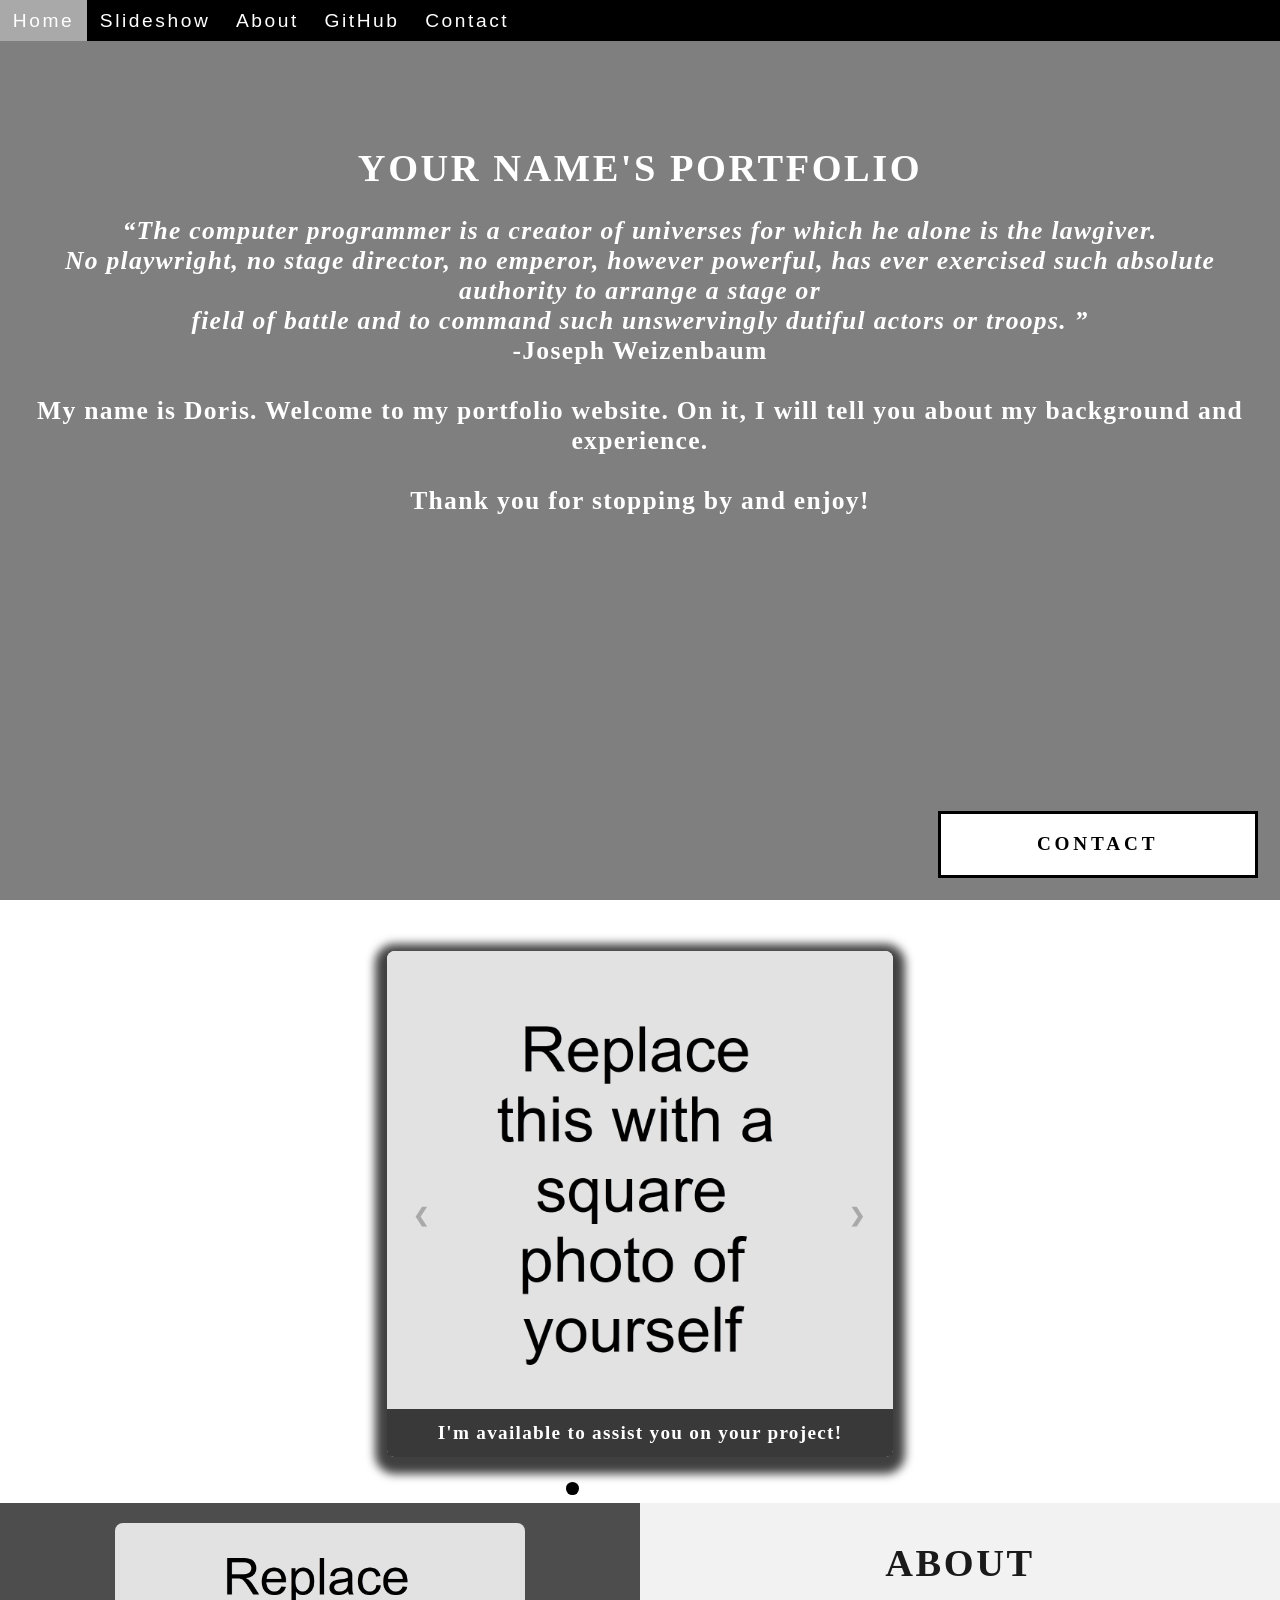
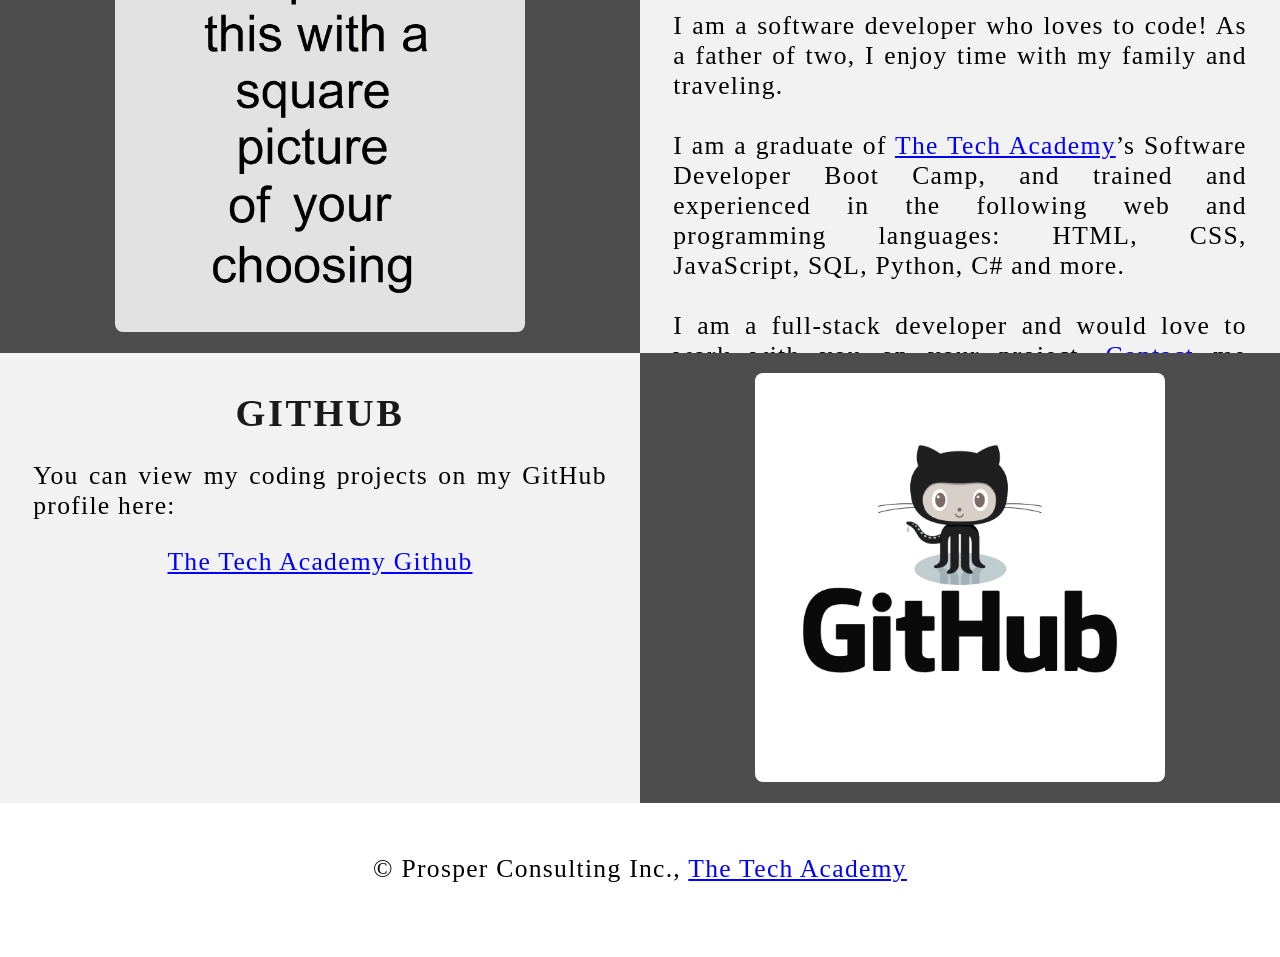
<file: index.html>
<!DOCTYPE html>
<html>
    
    <!-- Head -->
    <head>
        <meta charset="UTF-8">
        <meta name="viewport" content="width=device-width" />
        <title>Doris</title>
        <link rel="shortcut icon" type="img/jpg" href="images/coding_icon.png">
        <link rel="stylesheet" type="text/css" href="style.css">
    </head>

    <!-- Body -->
    <body class="Background">   

        <!-- Navbar -->
        <div class="Navbar">
            <a class="active" href="#Home">Home</a>
            <!-- New section added -->
            <a href="#Slideshow">Slideshow</a>
            <a href="#About">About</a>
            <a href="#GitHub">GitHub</a>
            <!-- Onclick and ondblclick functions added to open and close the contact form -->
            <a onclick="openForm()" ondblclick="closeForm()" class="contact">Contact</a>
        </div>

        <!-- Background video -->
        <div id="Home">
            <video autoplay muted loop id="Typing_Video">
                <source src="images/video/Typing.mp4" type="video/mp4">
                <!-- Display message if video fails to run -->
                Your browser does not support HTML5 video.
            </video>
        </div>

        <!-- Video text -->
        <div class="Video_Text">
            <h1 class="white-text">Your Name's Portfolio</h1>
            <strong>
                <p class="center">
                    <q>The computer programmer is a creator of universes for which he alone is the lawgiver.
                        <br>No playwright, no stage director, no emperor, however powerful, has ever exercised such absolute authority to arrange a stage or
                        <br>field of battle and to command such unswervingly dutiful actors or troops.
                    </q>
                    <br> -Joseph Weizenbaum<br>
                    <br>
                    My name is Doris. Welcome to my portfolio website. On it, I will tell you about my background and experience.
                    <br>
                    <br>Thank you for stopping by and enjoy! 
                </p>
            </strong>
        </div>

        <!-- Slideshow section added -->
        <div id="Slideshow">
            <div id="Slideshow_Background"> 
                <div id="Slideshow_Container">
                    <!-- Slide 1 of 6 -->
                    <div class="mySlides fade">
                        <img class="Slideshow_Images" src="images/Square Personal Photo.png" alt="Picture of yourself">
                        <div class="text">I'm available to assist you on your project!</div>
                    </div>
                    <!-- Slide 2 of 6 -->
                    <div class="mySlides fade">
                        <img class="Slideshow_Images" src="images/HTML_CSS_and_JavaScript.jpeg" alt="HTML, CSS, and JS logos"> 
                        <div class="text">I am a full-stack software developer,<br> trained in:<br>HTML, CSS, JavaScript,</div>
                    </div>
                    <!-- Slide 3 of 6 -->
                    <div class="mySlides fade">
                        <img class="Slideshow_Images" src="images/Python.png" alt="Python logo">
                        <div class="text">the popular programming language Python,</div>
                    </div>
                    <!-- Slide 4 of 6 -->
                    <div class="mySlides fade">
                        <img class="Slideshow_Images" src="images/C_Sharp_and_Dot_NET.png" alt="C# logo">
                        <div class="text">C#, .NET Framework, ASP.NET, MVC, </div>
                    </div>
                    <!-- Slide 5 of 6 -->
                    <div class="mySlides fade">
                        <img class="Slideshow_Images" src="images/SQL_and_Database.jpg" alt="SQL logo"> 
                        <div class="text">back end development, databases and SQL.</div>
                    </div>
                    <!-- Slide 6 of 6 -->
                    <div class="mySlides fade">
                        <img class="Slideshow_Images" src="images/Square Custom Picture.png" alt="Replace with a picture of your choosing"> 
                        <div class="text"><a class="white-text contact" onclick="openForm()">Contact me now!</a></div> 
                    </div>
                    <!-- Previous and next buttons -->
                    <a class="Previous" onclick="plusSlides(-1)">&#10094;</a>
                    <a class="Next" onclick="plusSlides(1)">&#10095;</a>
                </div>
                <br> <!-- Adds a space between the slideshow images and the dots -->

                <!-- Slideshow dots (these are another way for users to navigate through the slideshow) -->
                <div style="text-align: center">
                    <span class="dot" onclick="currentSlide(1)"></span>
                    <span class="dot" onclick="currentSlide(2)"></span>
                    <span class="dot" onclick="currentSlide(3)"></span> 
                    <span class="dot" onclick="currentSlide(4)"></span> 
                    <span class="dot" onclick="currentSlide(5)"></span> 
                    <span class="dot" onclick="currentSlide(6)"></span> 
                </div>
            </div>
        </div>

        <!-- About section -->
        <div class="Row" id="About">
            <!-- Left column -->
            <div class="Column_2">
                <img src="images/Square Custom Picture.png" alt="Replace with a picture of your choosing">
            </div>
            <!-- Right column -->
            <div class="Column_1">
                <h1>About</h1>
                <p>
                    I am a software developer who loves to code! As a father of two, I enjoy time with my family and traveling. 
                    <br>
                    <br>I am a graduate of <a href="https://www.learncodinganywhere.com" target="_blank">The Tech Academy</a>’s Software Developer Boot Camp, and trained and experienced in the following web and programming languages: HTML, CSS, JavaScript, SQL, Python, C# and more. 
                    <br>
                    <br>I am a full-stack developer and would love to work with you on your project. <a onclick="openForm()" class="contact">Contact</a> me below!
                </p>
            </div>
        </div>

        <!-- GitHub section -->
        <div class="Row" id="GitHub">
            <!-- Left column -->
            <div class="Column_1">
                <h1>GitHub</h1>
                <p>You can view my coding projects on my GitHub profile here:
                    <br>
                    <p class="center"><a href="https://github.com/the-tech-academy" target="_blank">The Tech Academy Github</a></p>
                </p>
            </div>
            <!-- Right column -->
            <div class="Column_2">
                <a href="https://github.com/the-tech-academy" target="_blank"><img src="images/GitHub.png"></a>
            </div>
        </div>

        <!-- Contact form -->
        <div id="Contact">
           <button onclick="openForm()" class="Pop_Up_Button">CONTACT</button>
           <div class="form-popup" id="myForm">
                <form action="https://formspree.io/info@learncodinganywhere.com" method="POST" class="form-container"> <!-- Here we are using a free online service from https://formspree.io/ to send our contact form to an email address of our choosing - note: it will not run unless live on the internet, you have to push it to your online website first -->
                    <h1>Contact</h1>
                    <label for="name"><b>Name</b></label>
                      <input type="text" placeholder="Type your name here" name="name" required>
                    <label for="phone"><b>Phone</b></label>
                      <input type="text" placeholder="Type your phone number here" name="phone">
                    <label for="email"><b>Email</b></label>		
                      <input type="text" placeholder="Type your email address here" name="email" required>
                    <label for="message"><b>Message</b></label>
                      <input type="text" placeholder="Type your message here" name="message">
         
                    <button type="submit" class="btn">SUBMIT</button>
                    <button type="button" class="btn cancel" onclick="closeForm()">CLOSE</button>
                </form>
           </div>
        </div>
        
        <!-- Footer section -->
        <footer>
                <p class="center">&copy Prosper Consulting Inc., <a href="https://www.learncodinganywhere.com/" target="_blank">The Tech Academy</a></p><br>
        </footer>
        <script src="JS/sample_portfolio.js"></script>
    </body>
</html>
</file>
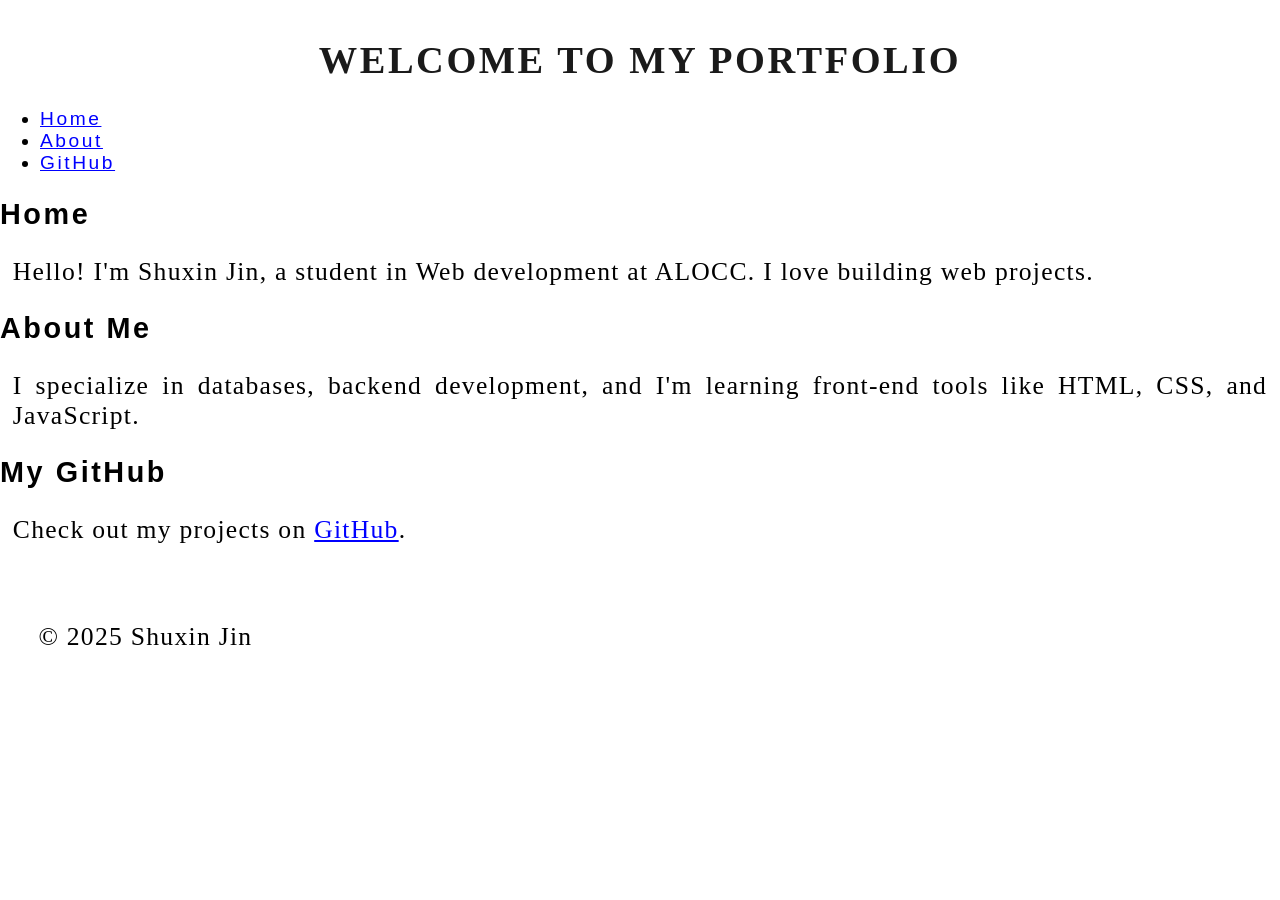
<file: portfolio.html>
<!DOCTYPE html>
<html lang="en">
<head>
    <meta charset="UTF-8">
    <title>Oliver's Portfolio</title>
    <link rel="stylesheet" href="style.css">
</head>
<body>

    <header>
        <h1>Welcome to My Portfolio</h1>
        <nav>
            <ul>
                <li><a href="#home">Home</a></li>
                <li><a href="#about">About</a></li>
                <li><a href="#github">GitHub</a></li>
            </ul>
        </nav>
    </header>

    <section id="home">
        <h2>Home</h2>
        <p>Hello! I'm Shuxin Jin, a student in Web development at ALOCC. I love building web projects.</p>
    </section>

    <section id="about">
        <h2>About Me</h2>
        <p>I specialize in databases, backend development, and I'm learning front-end tools like HTML, CSS, and JavaScript.</p>
    </section>

    <section id="github">
        <h2>My GitHub</h2>
        <p>Check out my projects on <a href="https://github.com/DorisJin57" target="_blank">GitHub</a>.</p>
    </section>

    <footer>
        <p>&copy; 2025 Shuxin Jin</p>
    </footer>

</body>
</html>
</file>
<file: style.css>
/***** GENERAL STYLING *****/

/*Affects entire document */
html {
    scroll-behavior: smooth; /*This ensures that the page scrolling is smooth when the buttons on the nav bar is clicked */
}

/* Body */
body {
    margin: 0%; /* This ensures our site displays all the way to the edge of the browser screen */
    opacity: 1; /* This and transition affect the page loading fade in effect */
    transition: 3s opacity; /* This causes a 3 second fade in */
    letter-spacing: .2vw; /* vw is a relative measurement, 1vw is equal to 1% of the viewport width */
    font-family: Avant Garde, Helvetica;
    font-size: 1.5vw; 
    overflow-x: hidden; /* This prevents the horizontal scroll bar from appearing when the quote is hovered over */
    user-select: none; /* This prevents the text on the webpage from being highlighted by the user */
}

/* This section contributes to the fade effect for the page that occurs when the page is loaded */
body.fade-out {
    opacity: .1; /* This sets the level of opacity at the start of page load */
}

/* Heading 1 elements */
h1 {
    text-transform: uppercase; /*capitalizing all h1 headings */
    font-family: "Trebuchet MS", Optima; /* Sets the font family of all h1 headings */
    text-align: center; /* Centering all h1 elements */
    margin-top: 3%; /* Adds a small margin above h1 elements */
    color: #1a1a1a; 
}

/* Heading 1 element hover effect */
h1:hover {
    filter: grayscale(5%); /* Adds a slightly gray filter to the h1 headings when hovered over */
    transform: scale(1.1); /* When the h1 elements are hovered over they increase in size by 1.1 */
    transition: transform 1s; /* This causes the transformation to last 1 second */
}

/* Styling for Portfolio Title Text */
.white-text {
    color: #fff;/* This is used to change the color of the Portfolio Title text */
    padding-top: 10vh; /* Adds padding (equal to 10% of the viewport height) to the top of the Portfolio Title text */
}

/* Paragraph elements */
p {
    font-family: Perpetua, Rockwell Extra Bold;
    text-align: justify; /* This justifies the text within paragraph elements */
    letter-spacing: .1vw; /* This expands the text slightly */
    font-size: 2.5vw; /* Relative font sizing equal to 2.5% of the viewport width */
    padding-left: 1vw; /* Relative padding equal to 1% of the viewport width */
    padding-right: 1vw; /* Relative padding equal to 1% of the viewport width */
}

/* Paragraph element hover effect */
p:hover {
    transition: transform 1s; /* This makes the transform effect last 1 second */
	transform: scale(1.01); /* This makes the paragraphs increase slightly in size when hovered over */
}

/* Center class - this applies to all centered text */
.center {
    text-align: center; /* This center aligns the text */
}

/* Center align elements hover effect - This only affects the quote, github link, and footer */
.center:hover {
    transition: transform 2s; /* This makes the transform effect last 2 seconds */
    transform: scale(1.1); /* This makes the elements with class "center" increase in size by 1.1 when hovered over */
}

/* Anchor elements */
a {
    color: blue; /* This ensures all links are blue */
    cursor: pointer; /* This ensures all links change the mouse to a pointer when hovered over or clicked */
    text-decoration: underline; /* This ensures all links are underlined */
}

/* Quotation elements */
q {
    font-style: italic; /* Makes the quote italicized */
}

/* Image elements */
img {
    filter: grayscale(75%); /* This rids our pictures of 75% of their color */
    border-radius: 8px; /* Gives all images slightly rounded corners */
    max-width: 100%; /* Ensures all images stay within the width of their container */
    max-height: 100%; /* Ensures all images stay within the height of their container */
    display: block; /* By specifying block display we can ensure our images are able to be centered */
    margin: auto auto auto auto; /* This centers all images */
}

/* Image element hover effects */
img:hover {
	filter: grayscale(5%);  /* Brings back most of the image's color when hovered over */
}

/*Styling for footer element */
footer {
    padding: 2%; /* This gives the footer padding that is equal to 2% of the width of the element's area */
    background-color: white;
}
/***** End of General Styling *****/

/***** Navbar Styling *****/
.Navbar {
    overflow: hidden; /* This ensures that any content that overflows beyond the boundary of our nav bar is not displayed */
    background-color: black; /* This colors the navbar black */
    position: fixed; /* This keeps the navbar at the top of the screen as we scroll */
    top: 0; /* This ensures no space is displayed above the navbar */
    width: 100%; /* This makes the navbar span the entire width of the page */
    z-index: 1; /* This ensures other elements don't display over the navbar */
    -webkit-animation: moveNav 5s; /* Safari 4.0 - 8.0 */
    animation: moveNav 5s; /* This makes the moveNav animation last 5 seconds */
}

/* The animation effect for moving the nav bar in from above the left of the screen on page load */
@keyframes moveNav {
    from {left: -100vw;} /* The navbar is starting off screen to the left */
    to { left: 0vw;} /* This moves the navbar into place on the screen */
}

/*Navbar Links */
.Navbar a {
    float: left; /* This specifies that the text floats on the left on the navbar */
    display: block; /* This ensures that other text will be displayed on the same line or row, instead of a new line */
    color: white; /* This is the font color for text on our navbar */
    padding: .75vw 1vw; /* This adds padding around our text */
    text-decoration: none; /* This gets rid of the underlines under the text on our navbar */
    font-family: Avant Garde, Helvetica; /* This specifies the font family for text on our navbar */
    font-size: 1.5vw; /* This specifies the font size for text on our navbar */
    text-align: center; /* This centers the text within its container */
    position: relative; /* This sets the text relative to its normal positioning, allowing us to use the animation below */
    -webkit-animation: moveNavText 5.75s; /* Animation for Safari 4.0 - 8.0 */
    animation: moveNavText 5.75s; /* Applies the moveNavText animation for 5.75s */ 
}

/* The animation effect for moving the nav bar links in from above the top of the screen on page load */
@keyframes moveNavText {
    from {top: -100vw;} /* This sets the navbar text 100% above the viewport */
    to {top: 0vw;} /* This lowers the navbar text onto the navbar */
}

/*Navbar hover effects */
.Navbar a:hover {
    background-color: #f4f4f4; /* Defines the background color that will display when you hover over the link */
    color: black; /* This defines the font color that will display when navbar a elements are hovered over */
    font-weight: bold; /* This makes the text on the navbar bold when hovered over */
    cursor: pointer;
    transition: 0.5s ease-in; /* Creates a smooth transition for the hover trigger */
}

/* Navbar home button */
.Navbar a.active { /* This targets the a element on the navbar with the "active" class */
    background-color: darkgray;
}
/***** End of Navbar Styling *****/

/***** Video Styling *****/
/* Formatting for background video */
#Typing_Video {
    position: fixed; /* This fixes the video to the page */
    right: 0; /* This ensures there is no space between the edge of the video and the edge of the page */
    bottom: 0; /* This ensures no space between the edge of the video and the bottom of the page */
    min-width: 100%; /* This ensures the video is displayed across the full width of the page */
    z-index: -1; /* This places the video behind the other elements on the page */
}

/* Screens that are 576px and smaller will not display the background video */
@media screen and (max-width: 576px) {
    #Typing_Video {
        display: none;
    }
}

/* Texts over the video */
.Video_Text {
    background: rgba(0, 0, 0, 0.5); /* This provides a semi-transparents background for the text to sit over */
    color: white; /* Makes the font color white */
    width: 100%; /* Ensures the video-text container fills the width of the video */
    height: 100vh; /* This ensures the video-text container fills the height of the viewport so that the slideshow is not partially displayed */
    padding-top: 2vh; /* This adds padding around the video-text container so that the background goes slightly beyond the text */
    position: relative; /* This sets the text relative to its normal positioning, allowing us to use the animation below */
    -webkit-animation: moveVideoText 5.75s; /* Animation for Safari 4.0 - 8.0 */
    animation: moveVideoText 5.75s; /* moveVideoText animation set to 5.75s to match the movenavText animation */
}

/* This animation effect causes the overlay video text to move up from the bottom of the page upon page load */
@keyframes moveVideoText {
    from {top: -100vw;} /* This sets the position of the video text to above the viewport */
    to {top: 0vw;} /* This moves the video text to the normal positioning on the viewport */
}
/***** End of Video Styling *****/

/***** Slideshow Styling *****/
#Slideshow_Background {
    background: rgba(255, 255, 255, 0.35); /* This creates a slightly transparent white background that's palced over the video in the background */    
}

.mySlides{
    display: none; /* This prevents the images from being displayed, we will use JS to display these */
}

/* Slideshow section / container */
#Slideshow_Container {
    width: 39.5vw; /* Relative sizing of the container for the slidewshow set to 39.5% of the viewport width */
    height: auto; /* The height of the container is automatically adjusted based on the content it is displaying */
    padding-top: 4%; /* Adds a small padding to the top of the slideshow container */
    position: relative; /* This sets the container relative to its normal positioning */
    margin:auto; /* This will horizontally center the container on the page */
}

/* Remove the underline from the previous and next buttons on the slideshow */
#Slideshow_Container a {
    text-decoration: none;
}

/* Images contained within the slideshow */
.Slideshow_Images {
    vertical-align: middle; /* This centers the images vertically within the slideshow container */
    height: auto; /* The height of the images is automatically adjusted based on the content, ie if your images are different sizes, they will display as different sizes */
    box-shadow: 0px 5px 10px 12px rgba(0, 0, 0, .75); /* Adds a shadow around the slideshow images */
    width: 100%; /* The width of the images is automatically adjusted based on the content */
}

/* Next and previous buttons */
.Previous, .Next {
    cursor: pointer; /* Changes the mouse to a pointer when the buttons are selected */
    position: absolute; /* This makes the next and previous buttons positioned relative to the slideshow container */
    top: 50%; /* This moves the buttons up in the slideshow container */
    width: auto; /* The width of the buttons is automatically adjusted based on the content */
    padding: 2vw; /* Adds padding equal to 2% of the viewport width */
    color: darkgray; 
    font-weight: bold;
    font-size: 1.5vw;
    border-radius: 0 3px 3px 0; /* Adds a slightly rounded border on the top and bottom right corners */
    user-select: none; /* This property makes it so that the user cannot highlight the text */
    transition: 0.6s ease; /* This specifies the details of the hover transition for these elements */
}

/* Positioning the next button on the right hand side */
.Next {
    right: 0; /* This moves the next button to the right side of the slideshow container */
    border-radius: 3px 0 0 3px; /* This changes the border radius on the next button to the top and bottom left of the button */
}

/* Hover effect on slide show buttons */
.Previous:hover, .Next:hover {
    background-color: rgba(0, 0, 0, 0.8); /* Makes the background of the arrows a transparent gray color */
    color: white; /* Makes the arrows white when hovered over */
}

/* Slideshow text */
.text {
    color: white; 
    padding: 1vw;
    position: absolute; /* This ensures the text is positioned within the image */
    bottom: 0; /* This property sets the text at the bottom of the image */
    width: 100%; /* The element covers the full width of the image */
    text-align: center; /* The text is center aligned within the image */
    font-family: Perpetua, Rockwell Extra Bold;
    letter-spacing: .1vw; /* This gives slight spacing between the letters */
    font-size: 1.5vw; /* Font size is relative to the size of the viewport width */
    background-color: rgba(0, 0, 0, 0.75); /* Gives a slightly transparent black background */
    font-weight: bold;
    border-radius: 0px 0px 7px 7px; /* Gives the text background rounded corners on the bottom left and right corners */
}

/* Styling of the dots under the slideshow */
.dot {
    cursor: pointer; /* The cursor changes to pointer when hovered over the dots */
    height: 1vw; /* The dots are sized relative to the viewport width */
    width: 1vw;
    margin: .25vw; /* adds additional spacing between the dots */ 
    background-color: white; /* Makes the dots white */
    border-radius: 50%; /* Makes the dots circles by rounding each corner */
    display: inline-block; /* Allows the dots to sit next to eachother rather than on a new line */
    transition: background-color 0.6s ease; /* When clicked on the dots transition to a different color when clicked or hovered over (the affect is defined below) */
    z-index: 1; /* This ensures the dots will be displayed above any other elements */
}

/* Hover effect for slideshow dots */
.active, .dot:hover {
    background-color: black; /* Sets the color of the dots when active or hovered over */
}

/* Fading animation for slideshow */
.fade {
    animation-name: fade; /* Fade animation is defined below */
    animation-duration: 1.5s; /* The animation lasts 1.5 seconds */
    -webkit-animation-name: fade; /* Same as above for Safari 4.0-8.0 */
    -webkit-animation-duration: 1.5s;
}

@-webkit-keyframes fade {
    from {opacity: .4;} /* Image starts transparent */
    to {opacity: 1;} /* Image ends opaque */
}

@keyframes fade {
    from {opacity: .4;} /* Image starts transparent */
    to {opacity: 1;} /* Image ends opaque */
}
/***** End Slideshow Styling *****/

/***** Table Styling -  this section covers the styling of the columns and rows within the table *****/
* { /*The asterisk is a universal selector that applies this effect to all elements on the page */
    box-sizing: border-box; /* This creates a box with a border within which we will place most of our text */
} 

.Column_1 {
    float: left;
    width: 50%; /* This ensures the column takes up half of the page width */
    padding: 1.6%;
    height: 450px; /* This sets the height of the column to 400px -  this may need to be adjusted depending on the text you enter */
    background-color: #f2f2f2; /* Sets the background color of the left columns */
}

.Column_2 {
    float: left;
    width: 50%;
    padding: 1.6%;
    height: 450px;
    background-color: #4d4d4d;
}

/* This inserts something after the content of selected elements (in this case the elements with class "Row") */
.Row:after {
	content: ""; /* By leaving this blank, we are allowing the footer (covered lower down) to be displayed - removing it makes the footer overwrite a column */
	display: table; /* The display property specifies the type of display behavior; the table value tells the browser to treat the element as a table */
	clear: both; /* This clears any other elements from floating on the left or the right of an element */
}
/***** End of Table Styling *****/

/***** Contact Form Styling *****/
/* Button used to open the contact form - fixed at the bottom of the page */
.Pop_Up_Button {
    position: fixed; /* The element is positioned relative to the viewport and stays in the same location no matter what */
    bottom: 1.75vw; /* Positions the button slightly up from the bottom of the viewport */
    right: 1.75vw; /* Positions the viewport slightly right from the side of the viewport */
    width: 25vw; /* Sets the width relative to the viewport width */
    background-color: white; /* Sets the background color of the button to white */
    color: black; /* Sets the color of the button text to black */
    border: solid black; /* This makes a solid black border around the button */
    cursor: pointer; /* This changes the cursor when hovered over the button to a pointer */
    -webkit-animation: movePopup 5s; /* Animation for 5 seconds for Safari 4.0-8.0 */
    animation: movePopup 5s; /* Animation set for 5 seconds */
}

/* movePopup animation moves the button from off the right side of the screen to its fixed location on the viewport */
@keyframes movePopup {
    from {right: -40vw;} 
    to {right: 1.75vw;}
}

@-webkit-keyframes movePopup {
    from {right: -40vw;} 
    to {right: 1.75vw;}
}

/* Styling for the contact form */
.form-popup {
    z-index: 8; /* This z-index ensures the contact form shows above all other elements on the page */
    display: none; /* Set the display to none, we will use JavaScript to show the contact form */
    position: fixed; /* The form stays in the same location no matter what */
    bottom: .5vw; /* Slightly up from the bottom of the viewport */
    right: .5vw; /* Slightly in from the right side of the viewport */
}

/* Form styling */
.form-container {
    max-width: 49vw; /* Relative sizing of the form container - 49% of the viewport width */
    padding: 1vw; /* Adds padding between the form-popup and the form-container */
    background-color: white; 
}

/* Input fields */
.form-container input[type=text] {
    width: 100%; /* The input boxes completely fill the width of the form-container */
    padding: .93vw; /* Adds padding to the input boxes */
    margin: .6vw 0 .6vw 0; /* Adds space between the input boxes and the labels */
    border: none; /* Removes the border from the input boxes */
    background: Gainsboro; /* Sets the background color of the input boxes */
    font-size: 1vw; /* Relative font sizing based on the width of the viewport */
}

/* General styling for all buttons */
button {
    font-family: "Trebuchet MS", Optima;
    letter-spacing: .3vw; /* Adds slight spacing between the letters */
    font-size: 1.5vw; /* Relative sizing of text */
    font-weight: bold; 
    padding: 1.5vw; /* Adds padding to the text in the button */
    cursor: pointer; /* Changes the cursor to pointer over button elements */
    width: 100%; /* Sets the width of the buttons to 100% of their containers */
    height: auto; /* Allows the height to be resized depending on the content showing */
}

/* Hover effect for contact and submit buttons */
button:hover, .form-container .btn:hover {
    color: white; /* This makes the text in the buttons white when hovered over */
    background-color: black; /* The background of the button changes to black when hovered over */
    transition-duration: 1s; /* This makes the transition last 1 second */
    -webkit-transition-duration: 1s; /* For Safari 4.0-8.0 */
    border-color: silver; /* The border turns silver when the button is hovered over */
}

/* Submit button */
.form-container .btn {
    background-color: white; 
    color: black;
    border-color: black;
    margin-bottom: 1vh; /* Adds space between the submit button and the close button */
}

/* Close button */
.form-container .cancel {
    background-color: black;
    color: white;
    border-color: gray;
}

/* Styling for close button on hover */
.form-container .cancel:hover {
    color: white;
    background-color: darkred;
    transition-duration: 1s;
    -webkit-transition-duration: 1s;
    border-color: black;
}
/***** End of Contact Form Styling *****/

/***** Media Query Section *****/
/*Media rules for paragraph font size for different screen sizes*/
@media screen and (max-width: 527px) {
    p {
        font-size: 3.75vw;
    }
}

@media screen and (min-width: 528px) and (max-width: 660px) {
    p {
        font-size: 3.5vw;
    }
}

@media screen and (min-width: 661px) and (max-width: 799px) {
    p {
        font-size: 2.75vw;
    }
}

@media screen and (min-width: 800px) and (max-width: 924px) {
    p {
        font-size: 2.5vw;
    }
}

@media screen and (min-width: 925px) and (max-width: 1050px) {
    p {
        font-size: 2.25vw;
    }
}

@media screen and (min-width: 1051px) and (max-width: 1310px) {
    p {
        font-size: 2vw;
    } 
}

@media screen and (min-width: 1311px) and (max-width: 1535px) {
    p {
        font-size: 1.75vw;
    }
}

@media screen and (min-width: 1536px) and (max-width: 2269px) {
    p {
        font-size: 1.5vw;
    }
}

@media screen and (min-width: 2270px) {
    p {
        font-size: 1.35vw;
    }
}

/*Media rule for navbar links for different screen sizes*/
/* Screens 1080px and smaller will display navbar links equally distributed */
@media screen and (max-width: 1080px) {
    .Navbar a{
        width: 20%; /* This sets each navbar link to 1/5 of the navbar */
        font-size: 2.5vw;
    }
}

/* Media rules to enlarge the font of the white text for smaller screens */
@media screen and (max-width: 1080px) {
    .quote{
        font-size: 3.5vw;
    }

    .white-text {
        font-size: 4.5vw;
    }
}

/* Media rules to increase the size of the columns for larger screens */
@media screen and (min-width: 1725px) {
    .Column_1 {
        height: 550px;
    }
    .Column_2 {
        height: 550px;
    }
}


/*Media rule to remove margin-top from h1 elements for extra large screens (so that the paragraph text fits in the column*/
@media screen and (min-width: 2000px) {
    h1{
        margin-top: 0;
    }
}
/***** End of Media Query Section *****/
</file>
